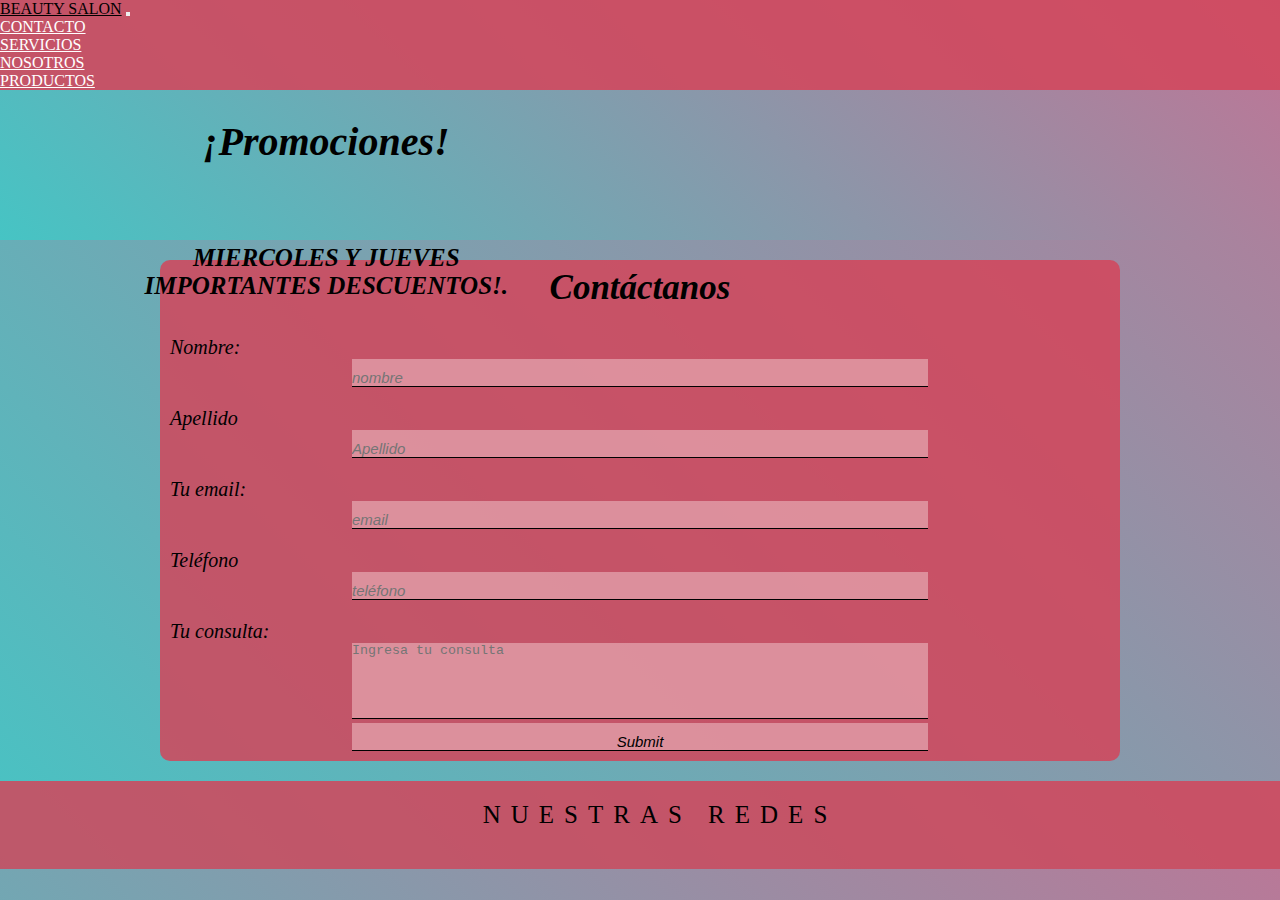
<file: index.html>
<!DOCTYPE html>
<html lang="es">
<head>
    <meta charset="UTF-8">
    <meta http-equiv="X-UA-Compatible" content="IE=edge">
    <meta name="viewport" content="width=device-width, initial-scale=1.0">
    <meta name="cabello natural luminosidad" content="Todas las prácticas para mejorar el cabello">
    <link rel="stylesheet" href="https://cdnjs.cloudflare.com/ajax/libs/font-awesome/6.1.1/css/all.min.css" integrity="sha512-KfkfwYDsLkIlwQp6LFnl8zNdLGxu9YAA1QvwINks4PhcElQSvqcyVLLD9aMhXd13uQjoXtEKNosOWaZqXgel0g==" crossorigin="anonymous" referrerpolicy="no-referrer" />
    <title>Especialistas en coloración, nutrición y alisados.</title>
    <link rel="stylesheet" href="https://cdn.jsdelivr.net/npm/bootstrap@4.6.1/dist/css/bootstrap.min.css" integrity="sha384-zCbKRCUGaJDkqS1kPbPd7TveP5iyJE0EjAuZQTgFLD2ylzuqKfdKlfG/eSrtxUkn" crossorigin="anonymous">
    <link rel="stylesheet" href="estilos.css">
</head>
<body>
    <!--Inicio navbra-->
    <nav class="navbar navbar-expand-md navbar-dark" id="navbar">
        <!-- Brand -->
        <a class="navbar-brand" href="paginas/nosotros.html">Beauty Salon</a>
      
        <!-- Toggler/collapsibe Button -->
        <button class="navbar-toggler" type="button" data-toggle="collapse" data-target="#collapsibleNavbar">
          <span class="navbar-toggler-icon"></span>
        </button>
      
        <!-- Navbar links -->
        <div class="collapse navbar-collapse" id="collapsibleNavbar">
          <ul class="navbar-nav">
            <li class="nav-item">
              <a class="nav-link" href="../index.html">Contacto</a>
            </li>
            <li class="nav-item">
              <a class="nav-link" href="paginas/servicios.html">Servicios</a>
            </li>
            <li class="nav-item">
              <a class="nav-link" href="paginas/nosotros.html">Nosotros</a>
            </li>
            <li class="nav-item">
                <a class="nav-link" href="paginas/productos.html">Productos</a>
              </li>
          </ul>
        </div>
      </nav>
    <!--fin navbar-->
         <!--jumbotrom inicio-->
         <div class="jumbotron jumbotron-fluid">
          <div class="container">
            <h1 class="display-4">¡Promociones!</h1>
            <h2>Miercoles y jueves Importantes descuentos!.</h2>
          </div>
        </div>
      <!--jumbotrom final-->
    <section class="sectionform">
      <h2 class="titulo">Contáctanos</h2>
    <form class="form">
        
        <label for="nombre"> Nombre:</label>
        <input id="nombre" name="nombre" placeholder="nombre">
        <label for="apellido">Apellido</label>
        <input id="apellido"name="apellido" placeholder="Apellido">
        <label for="email"> Tu email:</label>
        <input type="email" id="email" name="email" placeholder="email">
        <label for="telefono">Teléfono</label>
        <input type="teléfono" id="teléfono" name="teléfono" placeholder="teléfono">
        <label for="consulta">Tu consulta:</label>
        <textarea cols="30" rows="5" id="consulta" placeholder="Ingresa tu consulta" name="consulta"></textarea>
        <input class="color" type="submit">
      
    </form>
    </section>
  
 

    <footer>
      <p>Nuestras redes</p>
      <a href="https://m.facebook.com/login/?locale=es_ES"><i class="fa-brands fa-facebook"></i></a>
      <a href= "https://www.instagram.com/iniciarsesion2020/?hl=es-la"><i class="fa-brands fa-instagram"></i></a>
      <a href="https://twitter.com/i/flow/login?input_flow_data=%7B%22requested_variant%22%3A%22eyJsYW5nIjoiZXMifQ%3D%3D%22%7D"><i class="fa-brands fa-twitter"></i></a>
      <a href="https://www.whatsapp.com/download//?l=uz&lang=es"><i class="fa-brands fa-whatsapp"></i></a>
     
    </footer>
    <script src="https://cdn.jsdelivr.net/npm/jquery@3.5.1/dist/jquery.slim.min.js" integrity="sha384-DfXdz2htPH0lsSSs5nCTpuj/zy4C+OGpamoFVy38MVBnE+IbbVYUew+OrCXaRkfj" crossorigin="anonymous"></script>
    <script src="https://cdn.jsdelivr.net/npm/popper.js@1.16.1/dist/umd/popper.min.js" integrity="sha384-9/reFTGAW83EW2RDu2S0VKaIzap3H66lZH81PoYlFhbGU+6BZp6G7niu735Sk7lN" crossorigin="anonymous"></script>
    <script src="https://cdn.jsdelivr.net/npm/bootstrap@4.6.1/dist/js/bootstrap.min.js" integrity="sha384-VHvPCCyXqtD5DqJeNxl2dtTyhF78xXNXdkwX1CZeRusQfRKp+tA7hAShOK/B/fQ2" crossorigin="anonymous"></script>  
</body>
</html>
</file>
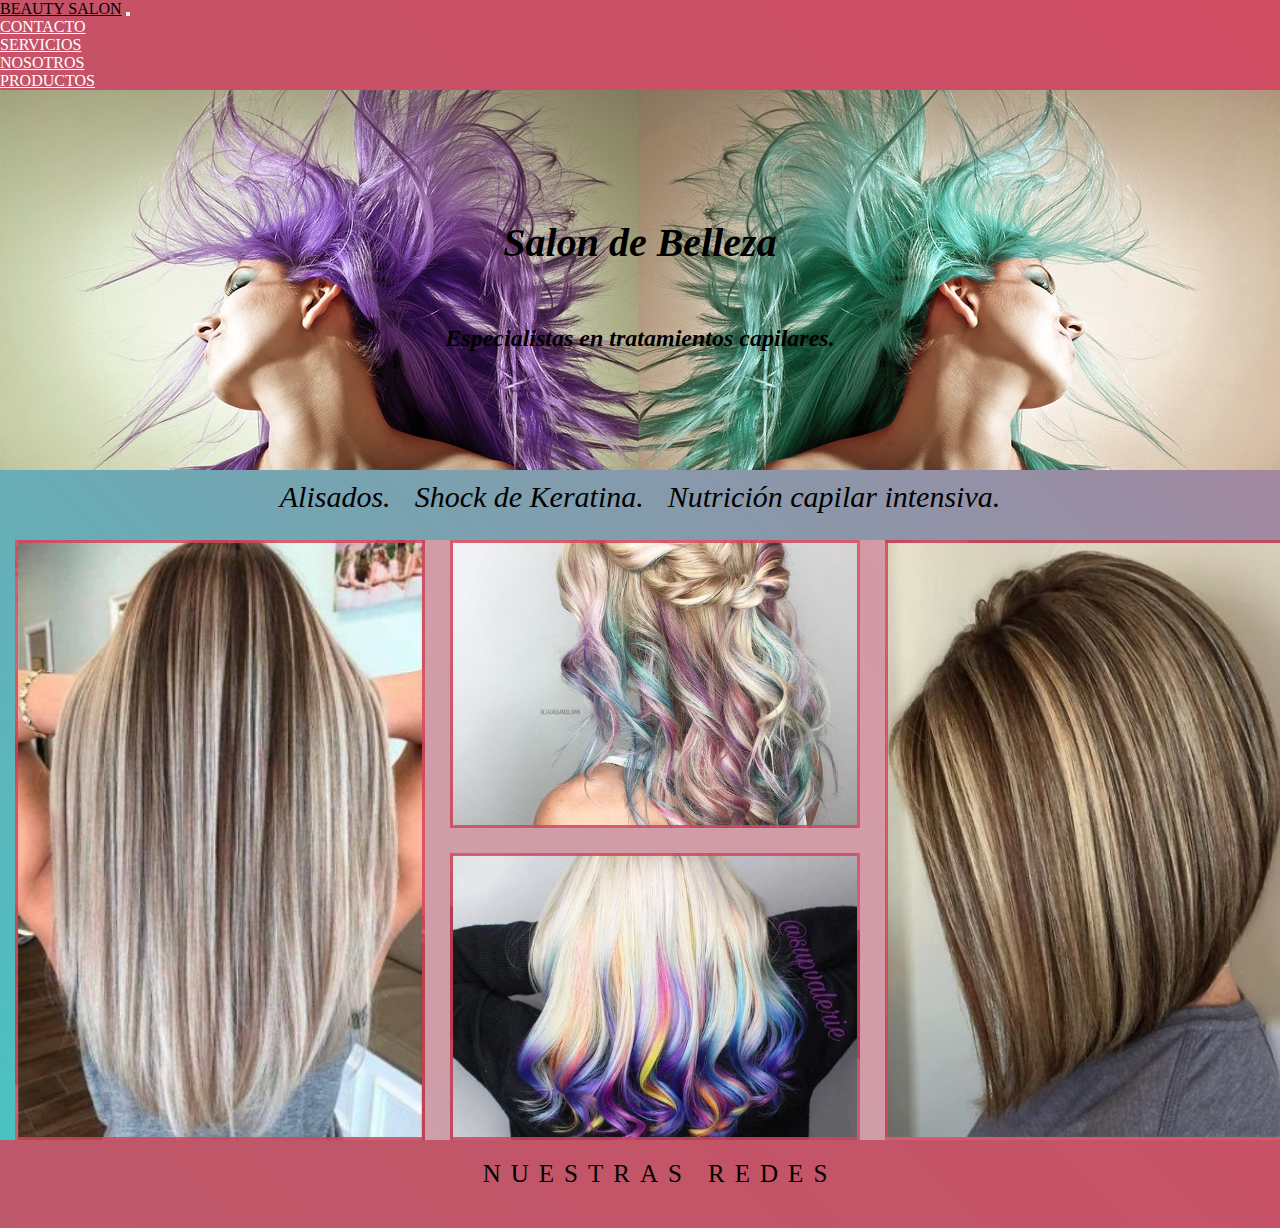
<file: paginas/nosotros.html>
<!DOCTYPE html>
<html lang="es">
<head>
    <meta charset="UTF-8">
    <meta http-equiv="X-UA-Compatible" content="IE=edge">
    <meta name="viewport" content="width=device-width, initial-scale=1.0">
    <meta name="cejas pestañas manos pies personal capacitado" content="Personal especializado en estética">
    <link rel="stylesheet" href="https://cdnjs.cloudflare.com/ajax/libs/font-awesome/6.1.1/css/all.min.css" integrity="sha512-KfkfwYDsLkIlwQp6LFnl8zNdLGxu9YAA1QvwINks4PhcElQSvqcyVLLD9aMhXd13uQjoXtEKNosOWaZqXgel0g==" crossorigin="anonymous" referrerpolicy="no-referrer" />
    <link rel="stylesheet" href="https://cdn.jsdelivr.net/npm/bootstrap@4.6.1/dist/css/bootstrap.min.css" integrity="sha384-zCbKRCUGaJDkqS1kPbPd7TveP5iyJE0EjAuZQTgFLD2ylzuqKfdKlfG/eSrtxUkn" crossorigin="anonymous">
    <link rel="stylesheet" href="../estilos.css">
    <title>Profesionales altamente calificados.</title>
</head>
<body>
        <!--Inicio navbra-->
        <nav class="navbar navbar-expand-md navbar-dark" id="navbar">
            <!-- Brand -->
            <a class="navbar-brand" href="/paginas/.nosotros.html">Beauty Salon</a>
          
            <!-- Toggler/collapsibe Button -->
            <button class="navbar-toggler" type="button" data-toggle="collapse" data-target="#collapsibleNavbar">
              <span class="navbar-toggler-icon"></span>
            </button>
          
            <!-- Navbar links -->
            <div class="collapse navbar-collapse" id="collapsibleNavbar">
              <ul class="navbar-nav">
                <li class="nav-item">
                  <a class="nav-link" href="../index.html">Contacto</a>
                </li>
                <li class="nav-item">
                  <a class="nav-link" href="/paginas/servicios.html">Servicios</a>
                </li>
                <li class="nav-item">
                  <a class="nav-link" href="/paginas/nosotros.html">Nosotros</a>
                </li>
                <li class="nav-item">
                    <a class="nav-link" href="/paginas/productos.html">Productos</a>
                  </li>
              </ul>
            </div>
          </nav>
        <!--fin navra-->
        <main>
          <section>
          <div class="contenedor0">
          <h1>Salon de Belleza</h1>
          <h2>Especialistas en tratamientos capilares.</h2>
          </div>
          
          <div class="contenedor">
          <ul>
              <li>Alisados.</li>
              <li>Shock de Keratina.</li>
              <li>Nutrición capilar intensiva.</li>
          </ul>
          </div>
      </section>
      </main>
          
      <section class="section2">
          <div class="imag imag1"></div>
          <div class="imag imag2"></div>
          <div class="imag imag3"></div>
          <div class="imag imag4"></div>
      </section>
        
   <footer>
    <p>Nuestras redes</p>
    <a href="https://m.facebook.com/login/?locale=es_ES"><i class="fa-brands fa-facebook"></i></a>
    <a href= "https://www.instagram.com/iniciarsesion2020/?hl=es-la"><i class="fa-brands fa-instagram"></i></a>
    <a href="https://twitter.com/i/flow/login?input_flow_data=%7B%22requested_variant%22%3A%22eyJsYW5nIjoiZXMifQ%3D%3D%22%7D"><i class="fa-brands fa-twitter"></i></a>
    <a href="https://www.whatsapp.com/download//?l=uz&lang=es"><i class="fa-brands fa-whatsapp"></i></a>
    
     </footer>
    <script src="https://cdn.jsdelivr.net/npm/jquery@3.5.1/dist/jquery.slim.min.js" integrity="sha384-DfXdz2htPH0lsSSs5nCTpuj/zy4C+OGpamoFVy38MVBnE+IbbVYUew+OrCXaRkfj" crossorigin="anonymous"></script>
<script src="https://cdn.jsdelivr.net/npm/popper.js@1.16.1/dist/umd/popper.min.js" integrity="sha384-9/reFTGAW83EW2RDu2S0VKaIzap3H66lZH81PoYlFhbGU+6BZp6G7niu735Sk7lN" crossorigin="anonymous"></script>
<script src="https://cdn.jsdelivr.net/npm/bootstrap@4.6.1/dist/js/bootstrap.min.js" integrity="sha384-VHvPCCyXqtD5DqJeNxl2dtTyhF78xXNXdkwX1CZeRusQfRKp+tA7hAShOK/B/fQ2" crossorigin="anonymous"></script>
</body>
</html>
</file>
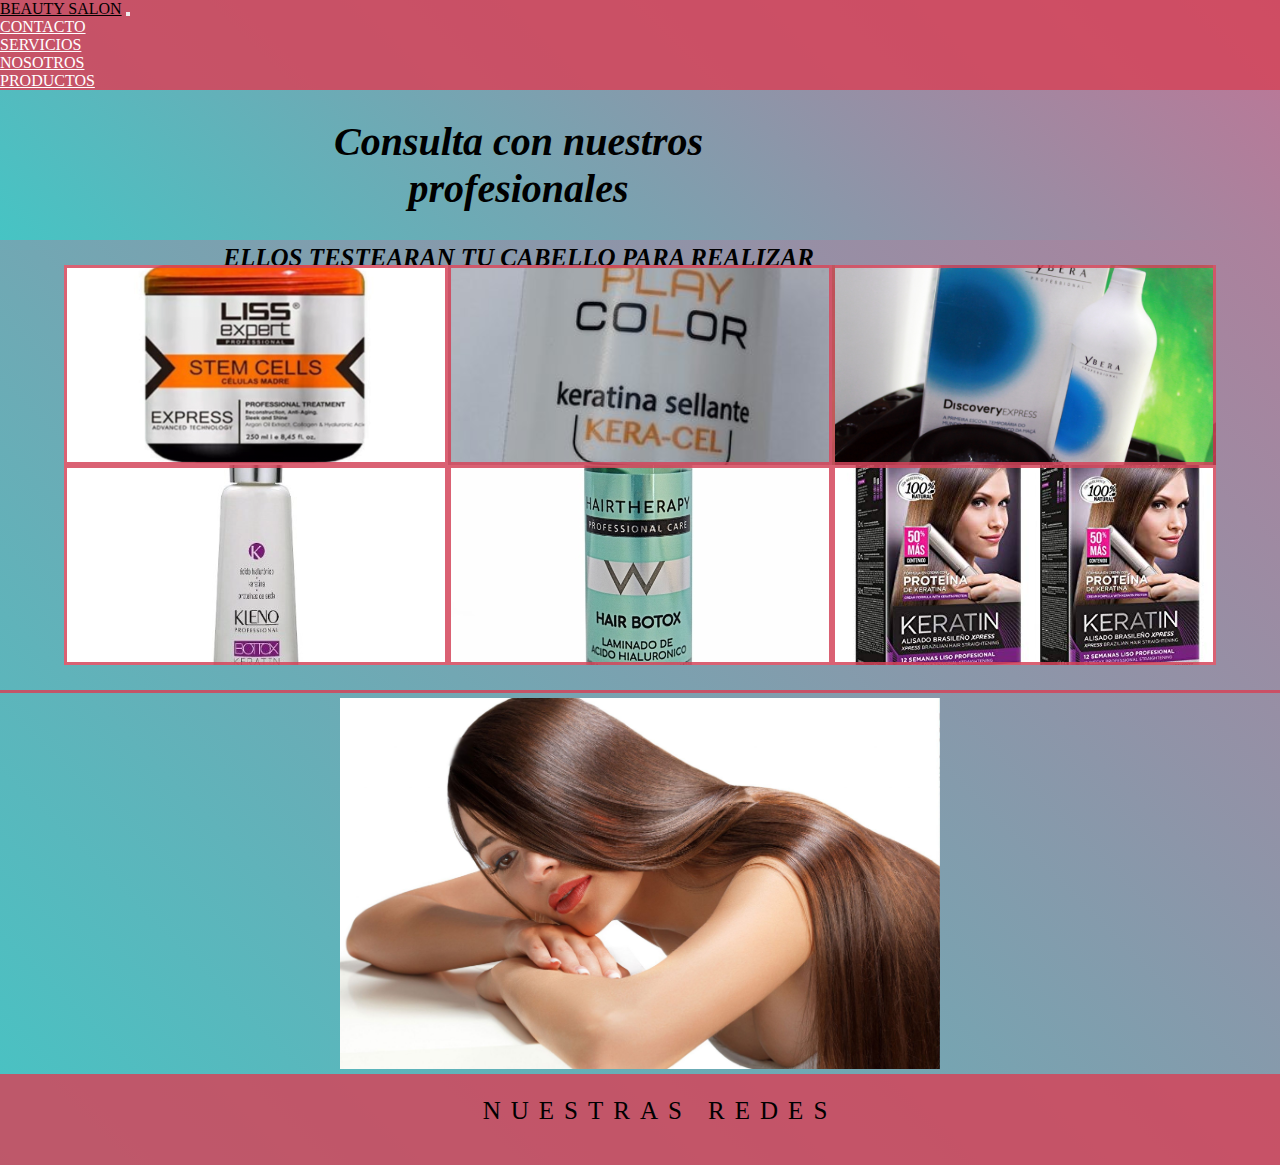
<file: paginas/productos.html>
<!DOCTYPE html>
<html lang="es">
<head>
    <meta charset="UTF-8">
    <meta http-equiv="X-UA-Compatible" content="IE=edge">
    <meta name="viewport" content="width=device-width, initial-scale=1.0">
    <meta name="células madre botox alisado brasileño" content="Todos los productos para mejorar la salud del cabello">
    <link rel="stylesheet" href="https://cdnjs.cloudflare.com/ajax/libs/font-awesome/6.1.1/css/all.min.css" integrity="sha512-KfkfwYDsLkIlwQp6LFnl8zNdLGxu9YAA1QvwINks4PhcElQSvqcyVLLD9aMhXd13uQjoXtEKNosOWaZqXgel0g==" crossorigin="anonymous" referrerpolicy="no-referrer" />
    <link rel="stylesheet" href="https://cdn.jsdelivr.net/npm/bootstrap@4.6.1/dist/css/bootstrap.min.css" integrity="sha384-zCbKRCUGaJDkqS1kPbPd7TveP5iyJE0EjAuZQTgFLD2ylzuqKfdKlfG/eSrtxUkn" crossorigin="anonymous">
    <link rel="stylesheet" href="../estilos.css">
    <title>Variedad en productos.</title>
</head>
<body>
        <!--Inicio navbra-->
        <nav class="navbar navbar-expand-md navbar-dark" id="navbar">
            <!-- Brand -->
            <a class="navbar-brand" href="./nosotros.html">Beauty Salon</a>
          
            <!-- Toggler/collapsibe Button -->
            <button class="navbar-toggler" type="button" data-toggle="collapse" data-target="#collapsibleNavbar">
              <span class="navbar-toggler-icon"></span>
            </button>
          
            <!-- Navbar links -->
            <div class="collapse navbar-collapse" id="collapsibleNavbar">
              <ul class="navbar-nav">
                <li class="nav-item">
                  <a class="nav-link" href="../index.html">Contacto</a>
                </li>
                <li class="nav-item">
                  <a class="nav-link" href="./servicios.html">Servicios</a>
                </li>
                <li class="nav-item">
                  <a class="nav-link" href="./nosotros.html">Nosotros</a>
                </li>
                <li class="nav-item">
                    <a class="nav-link" href="./productos.html">Productos</a>
                  </li>
              </ul>
            </div>
          </nav>
        <!--fin navra-->
  
    <main>
     
        <div class="jumbotron jumbotron-fluid">
          <div class="container">
            <h1 class="display-4">Consulta con nuestros profesionales</h1>
            <h2 class=>Ellos testearan tu cabello para realizar el tratamiento más adecuado.</h2>
          </div>
        </div>
      
    <section class="galeria">
      <div class="producto producto1"></div>
      <div class="producto producto2"></div>
      <div class="producto producto3"></div>
      <div class="producto producto4"></div>
      <div class="producto producto5"></div>
      <div class="producto producto6"></div>
    </section>
    <div class="centrar_imagen">
      <img src="../imagenes/alisado.jpg"width="600" heigth="450" alt="cabello con tratamiento alisado">
    </div>
    </main>
   
    <footer>
      <p>Nuestras redes</p>
      <a href="https://m.facebook.com/login/?locale=es_ES"><i class="fa-brands fa-facebook"></i></a>
      <a href= "https://www.instagram.com/iniciarsesion2020/?hl=es-la"><i class="fa-brands fa-instagram"></i></a>
      <a href="https://twitter.com/i/flow/login?input_flow_data=%7B%22requested_variant%22%3A%22eyJsYW5nIjoiZXMifQ%3D%3D%22%7D"><i class="fa-brands fa-twitter"></i></a>
      <a href="https://www.whatsapp.com/download//?l=uz&lang=es"><i class="fa-brands fa-whatsapp"></i></a>
     
      </footer>
    <script src="https://cdn.jsdelivr.net/npm/jquery@3.5.1/dist/jquery.slim.min.js" integrity="sha384-DfXdz2htPH0lsSSs5nCTpuj/zy4C+OGpamoFVy38MVBnE+IbbVYUew+OrCXaRkfj" crossorigin="anonymous"></script>
    <script src="https://cdn.jsdelivr.net/npm/popper.js@1.16.1/dist/umd/popper.min.js" integrity="sha384-9/reFTGAW83EW2RDu2S0VKaIzap3H66lZH81PoYlFhbGU+6BZp6G7niu735Sk7lN" crossorigin="anonymous"></script>
    <script src="https://cdn.jsdelivr.net/npm/bootstrap@4.6.1/dist/js/bootstrap.min.js" integrity="sha384-VHvPCCyXqtD5DqJeNxl2dtTyhF78xXNXdkwX1CZeRusQfRKp+tA7hAShOK/B/fQ2" crossorigin="anonymous"></script>  
</body>
</html>
</file>
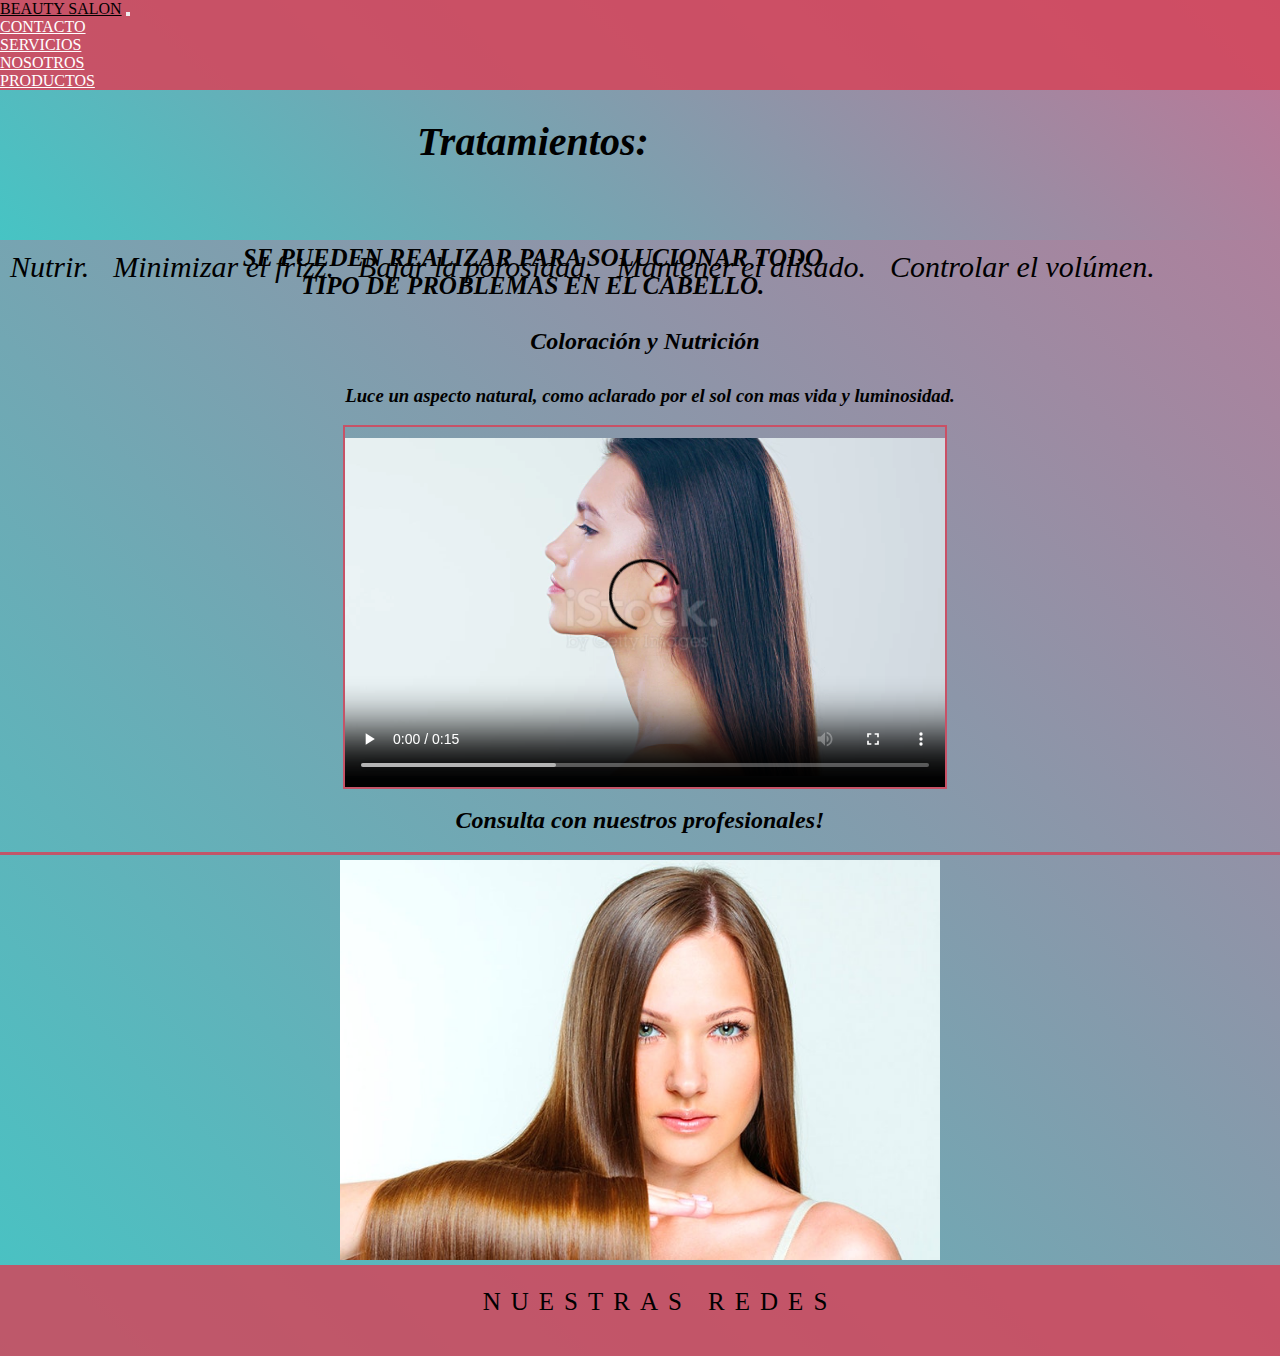
<file: paginas/servicios.html>
<!DOCTYPE html>
<html lang="es">
<head>
    <meta charset="UTF-8">
    <meta http-equiv="X-UA-Compatible" content="IE=edge">
    <meta name="viewport" content="width=device-width, initial-scale=1.0">
    <meta name="alisados keratina coloración nutrición" content="Especialistas en tratamientos capilares.">
    <link rel="stylesheet" href="https://cdnjs.cloudflare.com/ajax/libs/font-awesome/6.1.1/css/all.min.css" integrity="sha512-KfkfwYDsLkIlwQp6LFnl8zNdLGxu9YAA1QvwINks4PhcElQSvqcyVLLD9aMhXd13uQjoXtEKNosOWaZqXgel0g==" crossorigin="anonymous" referrerpolicy="no-referrer" />
    <link rel="stylesheet" href="https://cdn.jsdelivr.net/npm/bootstrap@4.6.1/dist/css/bootstrap.min.css" integrity="sha384-zCbKRCUGaJDkqS1kPbPd7TveP5iyJE0EjAuZQTgFLD2ylzuqKfdKlfG/eSrtxUkn" crossorigin="anonymous">
    <link rel="stylesheet" href="../estilos.css">
    <title>Tratamientos intensivos para mejorar el cabello.</title>
</head>
<body>
       <!--Inicio navbra-->
       <nav class="navbar navbar-expand-md navbar-dark" id="navbar">
        <!-- Brand -->
        <a class="navbar-brand" href="./nosotros.html">Beauty Salon</a>
      
        <!-- Toggler/collapsibe Button -->
        <button class="navbar-toggler" type="button" data-toggle="collapse" data-target="#collapsibleNavbar">
          <span class="navbar-toggler-icon"></span>
        </button>
      
        <!-- Navbar links -->
        <div class="collapse navbar-collapse" id="collapsibleNavbar">
          <ul class="navbar-nav">
            <li class="nav-item">
              <a class="nav-link" href="../index.html">Contacto</a>
            </li>
            <li class="nav-item">
              <a class="nav-link" href="./servicios.html">Servicios</a>
            </li>
            <li class="nav-item">
              <a class="nav-link" href="./nosotros.html">Nosotros</a>
            </li>
            <li class="nav-item">
                <a class="nav-link" href="./productos.html">Productos</a>
              </li>
          </ul>
        </div>
      </nav>
    <!--fin navra-->
    
    <main>
    <section>
        
             <!--jumbotrom inicio-->
             <div class="jumbotron jumbotron-fluid">
              <div class="container">
                <h1 class="display-4">Tratamientos:</h1>
                <h2 class=>Se pueden realizar para solucionar todo tipo de problemas en el cabello.</h2>
              </div>
            </div>
          <!--jumbotrom final-->
       </div>
        <ul>
            <li>Nutrir.</li>
            <li>Minimizar el frizz.</li>
            <li>Bajar la porosidad.</li>
            <li>Mantener el alisado.</li>
            <li>Controlar el volúmen.</li>
        </ul>
    </section>
    <section class="centrado">
      <h2>Coloración y Nutrición</h2>
      <h3>Luce un aspecto natural, como aclarado por el sol con mas vida y luminosidad.</h3>
      <div class="video1">
        <video src="../videoAlisado.mp4" width="600"height="360" controls></video>
      </div>
  </section>
   
  <section class="ubicacion">
    <h2>Consulta con nuestros profesionales!</h2> 
    <div class="centrar_imagen">
    <img src="../imagenes/keratina.png"width="600" heigth="400" alt="cabello con tratamiento alisado">
    </div>
  </section>
</main>
    <footer>
      
      <p>Nuestras redes</p>
      <a href="https://m.facebook.com/login/?locale=es_ES"><i class="fa-brands fa-facebook"></i></a>
      <a href= "https://www.instagram.com/iniciarsesion2020/?hl=es-la"><i class="fa-brands fa-instagram"></i></a>
      <a href="https://twitter.com/i/flow/login?input_flow_data=%7B%22requested_variant%22%3A%22eyJsYW5nIjoiZXMifQ%3D%3D%22%7D"><i class="fa-brands fa-twitter"></i></a>
      <a href="https://www.whatsapp.com/download//?l=uz&lang=es"><i class="fa-brands fa-whatsapp"></i></a>
     
      
    </footer>
    <script src="https://cdn.jsdelivr.net/npm/jquery@3.5.1/dist/jquery.slim.min.js" integrity="sha384-DfXdz2htPH0lsSSs5nCTpuj/zy4C+OGpamoFVy38MVBnE+IbbVYUew+OrCXaRkfj" crossorigin="anonymous"></script>
<script src="https://cdn.jsdelivr.net/npm/popper.js@1.16.1/dist/umd/popper.min.js" integrity="sha384-9/reFTGAW83EW2RDu2S0VKaIzap3H66lZH81PoYlFhbGU+6BZp6G7niu735Sk7lN" crossorigin="anonymous"></script>
<script src="https://cdn.jsdelivr.net/npm/bootstrap@4.6.1/dist/js/bootstrap.min.js" integrity="sha384-VHvPCCyXqtD5DqJeNxl2dtTyhF78xXNXdkwX1CZeRusQfRKp+tA7hAShOK/B/fQ2" crossorigin="anonymous"></script>
    
</body>
</html>
</file>
<file: estilos.css>
h1 {
  padding: 8px;
  margin: 20px auto;
  height: 60px;
  width: 40%;
  text-align: center;
  font-size: 40px;
  font-style: italic;
}

* {
  padding: 0px;
  margin: 0px;
  -webkit-box-sizing: content-box;
          box-sizing: content-box;
}

body {
  background-image: linear-gradient(45deg, #46c4c4 0%, #b87998 100%);
}

.navbar {
  background-color: rgba(211, 68, 90, 0.849);
}

#navbar a {
  color: white;
  text-transform: uppercase;
}

#navbar a:hover {
  color: black;
}

h2 {
  padding: 8px;
  margin: 10px auto;
  width: 60%;
  text-align: center;
  font-weight: 600px;
  font-style: italic;
  -webkit-transition: all 1s;
  transition: all 1s;
}

h2:hover {
  -webkit-transform: scale(1.5, 1);
          transform: scale(1.5, 1);
  -webkit-transition: all 1s;
  transition: all 1s;
  color: white;
  background-color: rgba(187, 112, 112, 0.589);
}

.contenedor0 {
  display: -webkit-box;
  display: -ms-flexbox;
  display: flex;
  -webkit-box-orient: vertical;
  -webkit-box-direction: normal;
      -ms-flex-direction: column;
          flex-direction: column;
  -webkit-box-pack: center;
      -ms-flex-pack: center;
          justify-content: center;
  height: 380px;
  background-image: url(imagenes/multicolor.jpg);
  background-size: cover;
}

main section ul li {
  display: inline-block;
  margin-bottom: 20px;
  padding: 10px;
  height: 30px;
  width: 30;
  font-style: italic;
  font-size: 30px;
  font-weight: 500;
}

.jumbotron {
  height: 150px;
  width: 100%;
  background-image: linear-gradient(45deg, #46c4c4 0%, #b87998 100%);
  display: -webkit-box;
  display: -ms-flexbox;
  display: flex;
}

.jumbotron h2 {
  font-size: 20px;
  font-weight: 500px;
}

.display-4 {
  margin-bottom: 50px;
  font-size: 40px;
  font-weight: 600;
  font-style: italic;
}

.lead {
  font-weight: 600px;
  text-align: center;
  font-size: 25px;
  font-style: italic;
}

.ubicacion {
  display: -webkit-box;
  display: -ms-flexbox;
  display: flex;
  -webkit-box-orient: vertical;
  -webkit-box-direction: normal;
      -ms-flex-direction: column;
          flex-direction: column;
  -webkit-box-pack: center;
      -ms-flex-pack: center;
          justify-content: center;
  padding: 5px auto;
}

.contenedor {
  display: -webkit-box;
  display: -ms-flexbox;
  display: flex;
  -webkit-box-pack: center;
      -ms-flex-pack: center;
          justify-content: center;
}

.tratamiento {
  display: -webkit-box;
  display: -ms-flexbox;
  display: flex;
  -webkit-box-orient: horizontal;
  -webkit-box-direction: normal;
      -ms-flex-direction: row;
          flex-direction: row;
  -webkit-box-pack: start;
      -ms-flex-pack: start;
          justify-content: flex-start;
  -ms-flex-wrap: wrap;
      flex-wrap: wrap;
}

.centrado {
  display: -webkit-box;
  display: -ms-flexbox;
  display: flex;
  -webkit-box-orient: vertical;
  -webkit-box-direction: normal;
      -ms-flex-direction: column;
          flex-direction: column;
  -webkit-box-pack: center;
      -ms-flex-pack: center;
          justify-content: center;
  -ms-flex-wrap: wrap;
      flex-wrap: wrap;
}

.galeria {
  min-height: 400px;
  width: 90%;
  background-color: gray;
  margin: 25px auto;
  display: -ms-grid;
  display: grid;
}

.producto {
  border: 3px solid rgba(211, 68, 90, 0.849);
  cursor: pointer;
}

.producto:hover {
  -webkit-transform: scale(1.05);
          transform: scale(1.05);
  -webkit-transition: all 0.75s;
  transition: all 0.75s;
}

.producto1 {
  background-image: url(imagenes/madre-celulas.png);
  background-size: cover;
  background-position: center;
}

.producto2 {
  background-image: url(imagenes/gel-keratina.jpg);
  background-size: cover;
  background-position: center;
}

.producto3 {
  background-image: url(imagenes/celulas.jpg);
  background-size: cover;
  background-position: center;
}

.producto4 {
  background-image: url(imagenes/botox.webp);
  background-size: cover;
  background-position: center;
}

.producto5 {
  background-image: url(imagenes/ampolla-botox.jpg);
  background-size: cover;
  background-position: center;
}

.producto6 {
  background-image: url(imagenes/keratina.jpg);
  background-size: cover;
  background-position: center;
}

.section2 {
  min-height: 600px;
  width: 100%;
  background-color: rgba(224, 155, 165, 0.849);
  display: -ms-grid;
  display: grid;
  margin-left: 15px;
  margin-right: 25px;
  gap: 25px;
}

.imag {
  border: 3px solid rgba(211, 68, 90, 0.849);
  cursor: pointer;
  gap: 20px;
}

.imag:hover {
  -webkit-transform: scale(1.05);
          transform: scale(1.05);
  -webkit-transition: all 0.75s;
  transition: all 0.75s;
}

.imag1 {
  background-image: url(imagenes/mechas.jpg);
  background-size: cover;
  background-position: center;
}

.imag2 {
  background-image: url(imagenes/mechas-escasas.jpg);
  background-size: cover;
  background-position: center;
}

.imag3 {
  background-image: url(imagenes/mechas-cortas.jpg);
  background-size: cover;
  background-position: center;
}

.imag4 {
  background-image: url(./imagenes/colores-varios.webp);
  background-size: cover;
  background-position: center;
}

@media only screen and (min-width: 0px) and (max-width: 320) {
  .section2 {
    -ms-grid-columns: 1fr 1fr;
        grid-template-columns: 1fr 1fr;
    -ms-grid-rows: 1fr 1fr;
        grid-template-rows: 1fr 1fr;
    gap: 20px;
  }
  .acomodar {
    display: -webkit-box;
    display: -ms-flexbox;
    display: flex;
    -webkit-box-pack: center;
        -ms-flex-pack: center;
            justify-content: center;
  }
  h1 {
    font-size: 10px;
    -ms-flex-wrap: wrap;
        flex-wrap: wrap;
  }
  p {
    -ms-flex-wrap: wrap;
        flex-wrap: wrap;
  }
  h2 {
    -ms-flex-wrap: wrap;
        flex-wrap: wrap;
  }
  .galeria {
    -ms-grid-columns: 1fr 1fr;
        grid-template-columns: 1fr 1fr;
    -ms-grid-rows: 1fr 1fr 1fr;
        grid-template-rows: 1fr 1fr 1fr;
    gap: 3px;
    background-color: rgba(224, 155, 165, 0.849);
  }
}

@media only screen and (min-width: 321px) and (max-width: 480px) {
  .section2 {
    -ms-grid-columns: 1fr 1fr;
        grid-template-columns: 1fr 1fr;
    -ms-grid-rows: 1fr 1fr;
        grid-template-rows: 1fr 1fr;
    background-color: #73c0c0;
  }
  .galeria {
    -ms-grid-columns: 1fr 1fr;
        grid-template-columns: 1fr 1fr;
    -ms-grid-rows: 1fr 1fr 1fr;
        grid-template-rows: 1fr 1fr 1fr;
    gap: 10px;
  }
}

@media only screen and (min-width: 481px) {
  .section2 {
    -ms-grid-columns: 1fr 1fr 1fr;
        grid-template-columns: 1fr 1fr 1fr;
    -ms-grid-rows: 1fr 1fr;
        grid-template-rows: 1fr 1fr;
    background-color: rgba(224, 155, 165, 0.849);
  }
  .imag1 {
    -ms-grid-column: 1;
    -ms-grid-column-span: 1;
    grid-column: 1/2;
    -ms-grid-row: 1;
    -ms-grid-row-span: 2;
    grid-row: 1/3;
  }
  .imag2 {
    -ms-grid-column: 2;
    -ms-grid-column-span: 1;
    grid-column: 2/3;
    -ms-grid-row: 1;
    -ms-grid-row-span: 1;
    grid-row: 1/2;
  }
  .imag3 {
    -ms-grid-column: 3;
    -ms-grid-column-span: 1;
    grid-column: 3/4;
    -ms-grid-row: 1;
    -ms-grid-row-span: 2;
    grid-row: 1/3;
  }
  .imag4 {
    -ms-grid-column: 2;
    -ms-grid-column-span: 1;
    grid-column: 2/3;
    -ms-grid-row: 2;
    -ms-grid-row-span: 1;
    grid-row: 2/3;
  }
}

.galeria {
  -ms-grid-columns: 1fr 1fr 1fr;
      grid-template-columns: 1fr 1fr 1fr;
  -ms-grid-rows: 1fr 1fr;
      grid-template-rows: 1fr 1fr;
}

.producto1 {
  -ms-grid-column: 1;
  -ms-grid-column-span: 1;
  grid-column: 1/2;
  -ms-grid-row: 1;
  -ms-grid-row-span: 1;
  grid-row: 1/2;
}

.producto2 {
  -ms-grid-column: 2;
  -ms-grid-column-span: 1;
  grid-column: 2/3;
  -ms-grid-row: 1;
  -ms-grid-row-span: 1;
  grid-row: 1/2;
}

.producto3 {
  -ms-grid-column: 3;
  -ms-grid-column-span: 1;
  grid-column: 3/4;
  -ms-grid-row: 1;
  -ms-grid-row-span: 1;
  grid-row: 1/2;
}

.producto4 {
  -ms-grid-column: 1;
  -ms-grid-column-span: 1;
  grid-column: 1/2;
  -ms-grid-row: 2;
  -ms-grid-row-span: 1;
  grid-row: 2/3;
}

.producto5 {
  -ms-grid-column: 2;
  -ms-grid-column-span: 1;
  grid-column: 2/3;
  -ms-grid-row: 2;
  -ms-grid-row-span: 1;
  grid-row: 2/3;
}

.producto6 {
  -ms-grid-column: 3;
  -ms-grid-column-span: 1;
  grid-column: 3/4;
  -ms-grid-row: 2;
  -ms-grid-row-span: 1;
  grid-row: 2/3;
}

main section h1 {
  -webkit-transition: all 2s;
  transition: all 2s;
}

main section h1:hover {
  -webkit-transform: scale(1.5);
          transform: scale(1.5);
  -webkit-transition: all 2s;
  transition: all 2s;
  color: white;
  background-color: rgba(187, 112, 112, 0.589);
}

section p {
  width: 800px;
  height: 50px;
  text-align: center;
  padding-top: 12px;
  font-size: 20px;
  font-style: italic;
  font-weight: 600;
  margin-top: 10px;
  margin-bottom: 10px;
  margin-left: 10px;
}

img {
  border: 3px solid rgba(211, 68, 90, 0.849);
  padding: 5px 500px;
}

.centrar_imagen {
  display: -webkit-box;
  display: -ms-flexbox;
  display: flex;
  -webkit-box-pack: center;
      -ms-flex-pack: center;
          justify-content: center;
}

video {
  border: 2px solid rgba(211, 68, 90, 0.849);
  background-position: cover;
}

.video1 {
  display: -webkit-box;
  display: -ms-flexbox;
  display: flex;
  -webkit-box-pack: center;
      -ms-flex-pack: center;
          justify-content: center;
}

section h3 {
  font-style: italic;
  font-size: 2p0x;
  text-align: center;
  height: 40px;
  width: 100%;
  padding-top: 12px;
  margin-left: 10px;
}

.sectionform {
  width: 75%;
  margin: 20px auto;
  border-radius: 10px;
  background-color: rgba(211, 68, 90, 0.849);
}

.sectionform .titulo {
  color: black;
  font-size: 35px;
  text-align: center;
  font-style: italic;
}

.form {
  text-align: center;
}

.form label {
  display: -webkit-box;
  display: -ms-flexbox;
  display: flex;
  -webkit-box-orient: vertical;
  -webkit-box-direction: normal;
      -ms-flex-direction: column;
          flex-direction: column;
  width: 30%;
  font-size: 20px;
  font-weight: 600px;
  text-align: left;
  margin-left: 10px;
  padding-top: 10px;
  font-style: italic;
}

.form input {
  width: 60%;
  border: none;
  border-bottom: solid 1px black;
  background-color: rgba(224, 155, 165, 0.849);
  margin-bottom: 10px;
  padding-top: 10px;
  font-size: 15px;
  font-weight: 600px;
  font-style: italic;
}

.form textarea {
  width: 60%;
  border: none;
  border-bottom: solid 1px black;
  background-color: rgba(224, 155, 165, 0.849);
  resize: none;
}

footer {
  height: auto;
  width: 100%;
  background-color: rgba(211, 68, 90, 0.849);
  text-align: center;
  padding: 20px;
}

footer p {
  font-size: 25px;
  text-transform: uppercase;
  letter-spacing: 10px;
  font-family: italic;
  margin-bottom: 20px;
}

footer i {
  font-size: 40px;
  color: white;
  letter-spacing: 18px;
}

footer i:hover {
  color: black;
}

.jumbotron h2 {
  font-size: 25px;
  text-transform: uppercase;
}
/*# sourceMappingURL=estilos.css.map */
</file>
